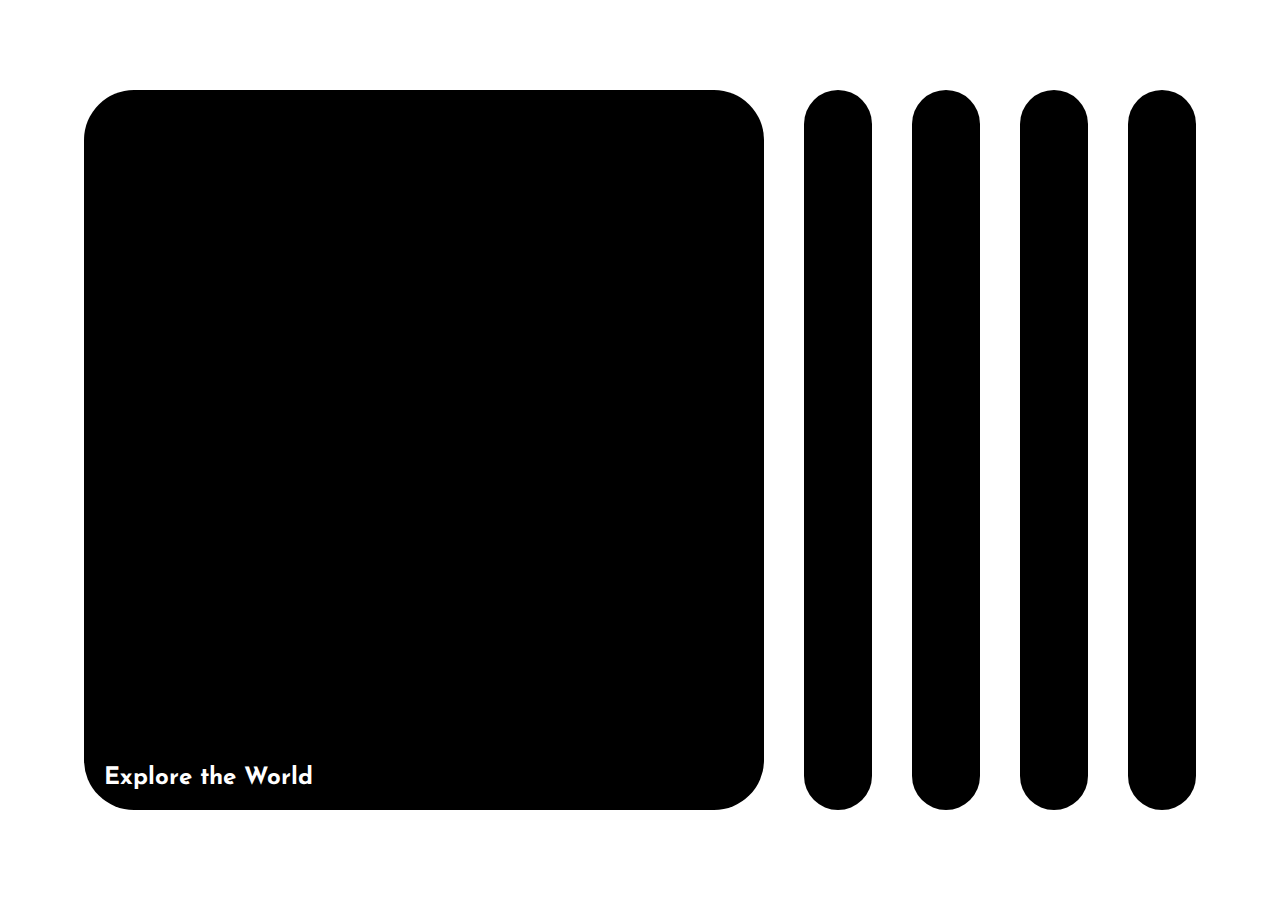
<file: ExpandingCards/index.html>
<!DOCTYPE html>
<html lang="en">
  <head>
    <meta charset="UTF-8" />
    <meta name="viewport" content="width=device-width, initial-scale=1.0" />
    <title>Expanding Cards</title>
    <link rel="stylesheet" href="style.css" />
  </head>
  <body>
    <div class="container">
      <div
        class="panel active"
        style="
          background-image: url(https://images.unsplash.com/photo-1444703686981-a3abbc4d4fe3?w=500&auto=format&fit=crop&q=60&ixlib=rb-4.0.3&ixid=M3wxMjA3fDB8MHxzZWFyY2h8MTB8fHdvcmxkfGVufDB8fDB8fHww);
        "
      >
        <h3>Explore the World</h3>
      </div>
      <div
        class="panel"
        style="
          background-image: url(https://images.unsplash.com/photo-1744125275850-822335d2f621?w=500&auto=format&fit=crop&q=60&ixlib=rb-4.0.3&ixid=M3wxMjA3fDB8MHxmZWF0dXJlZC1waG90b3MtZmVlZHwxMXx8fGVufDB8fHx8fA%3D%3D);
        "
      >
        <h3>Think And Do</h3>
      </div>
      <div
        class="panel"
        style="
          background-image: url(https://images.unsplash.com/photo-1507041957456-9c397ce39c97?w=500&auto=format&fit=crop&q=60&ixlib=rb-4.0.3&ixid=M3wxMjA3fDB8MHxzZWFyY2h8NHx8Zm9yZXN0fGVufDB8fDB8fHww);
        "
      >
        <h3>Expanding Cities</h3>
      </div>
      <div
        class="panel"
        style="
          background-image: url(https://images.unsplash.com/photo-1519501025264-65ba15a82390?w=500&auto=format&fit=crop&q=60&ixlib=rb-4.0.3&ixid=M3wxMjA3fDB8MHxzZWFyY2h8NHx8Y2l0eXxlbnwwfHwwfHx8MA%3D%3D);
        "
      >
        <h3>Expanding Cities</h3>
      </div>
      <div
        class="panel"
        style="
          background-image: url(https://plus.unsplash.com/premium_photo-1673052882181-1080542b2e02?q=80&w=1974&auto=format&fit=crop&ixlib=rb-4.0.3&ixid=M3wxMjA3fDB8MHxwaG90by1wYWdlfHx8fGVufDB8fHx8fA%3D%3D);
        "
      >
        <h3>Tasting the Taste</h3>
      </div>
    </div>
    <script src="script.js"></script>
  </body>
</html>
</file>
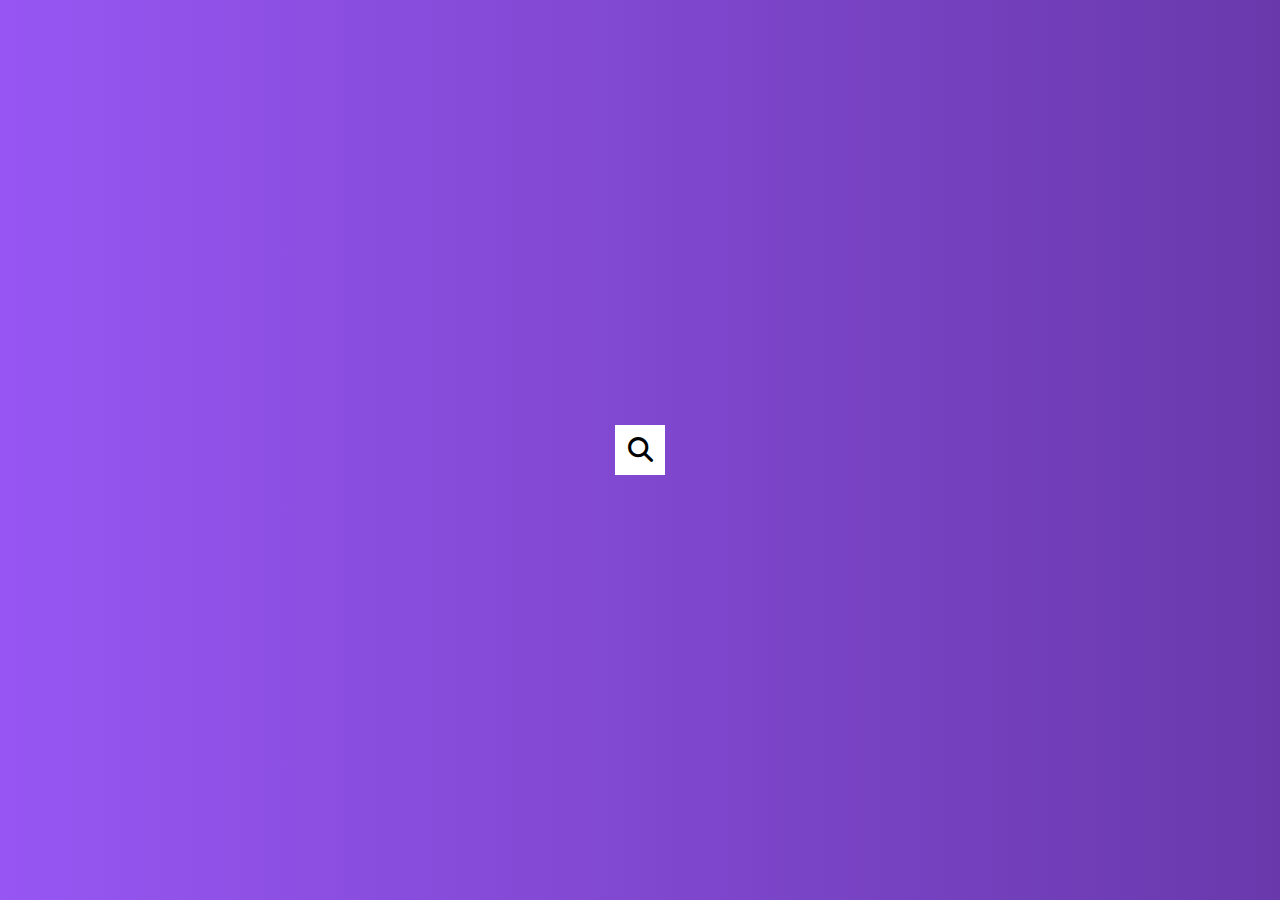
<file: HiddenSearchWidget/index.html>
<!DOCTYPE html>
<html>
  <head>
    <meta charset="UTF-8" />
    <meta name="viewport" content="width=device-width, initial-scale=1.0" />
    <title>My Page</title>
    <link rel="stylesheet" href="styles.css" />
    <link
      rel="stylesheet"
      href="https://cdnjs.cloudflare.com/ajax/libs/font-awesome/6.7.2/css/all.min.css"
      integrity="sha512-Evv84Mr4kqVGRNSgIGL/F/aIDqQb7xQ2vcrdIwxfjThSH8CSR7PBEakCr51Ck+w+/U6swU2Im1vVX0SVk9ABhg=="
      crossorigin="anonymous"
      referrerpolicy="no-referrer"
    />
  </head>
  <body>
    <div class="search">
      <input type="text" placeholder="Search..." />
      <button class="btn"><i class="fa-solid fa-magnifying-glass"></i></button>
    </div>
    <script src="script.js"></script>
  </body>
</html>
</file>
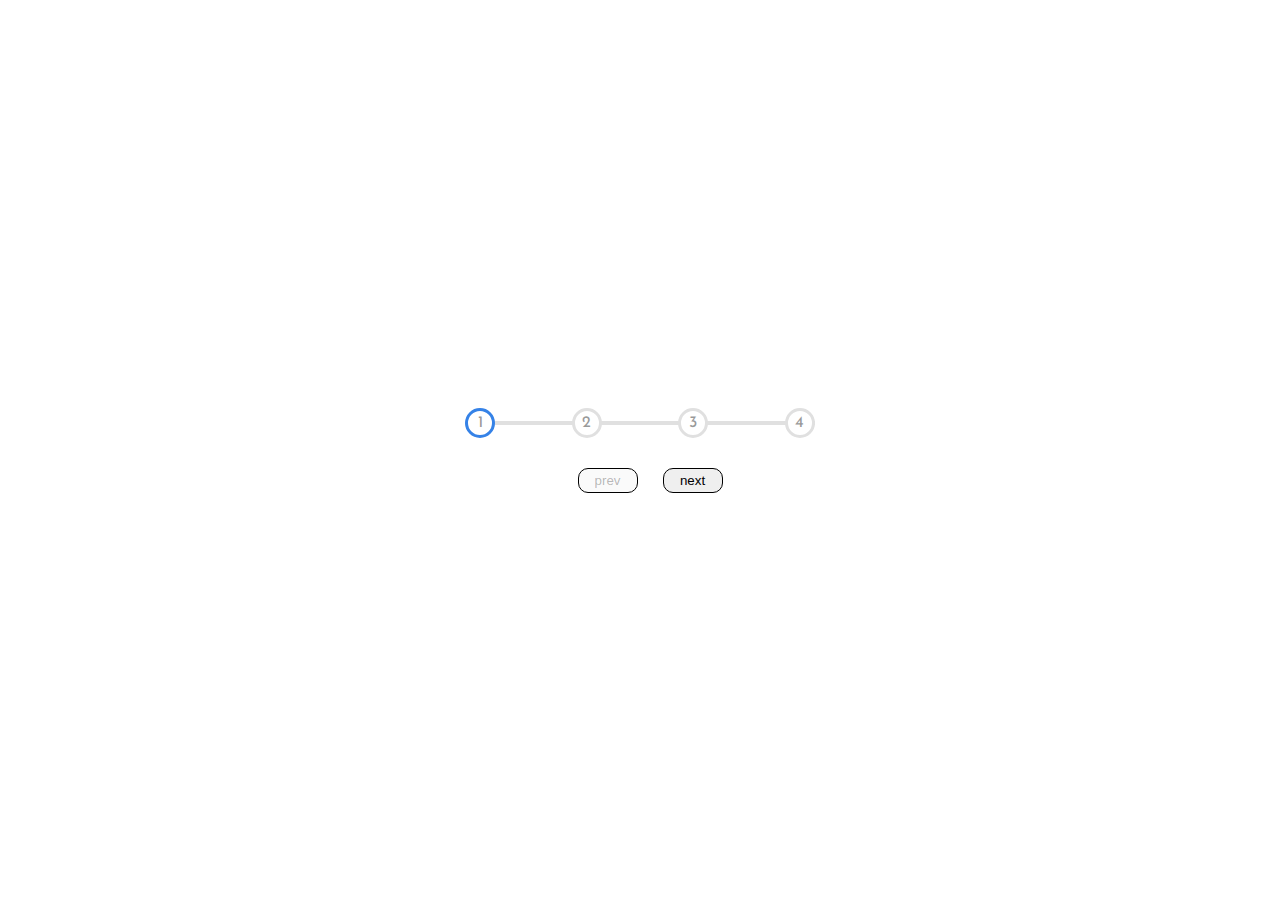
<file: ProgressBar/index.html>
<!DOCTYPE html>
<html lang="en">
  <head>
    <meta charset="UTF-8" />
    <meta name="viewport" content="width=device-width, initial-scale=1.0" />
    <title>ProgressBar</title>
    <link rel="stylesheet" href="style.css" />
  </head>
  <body>
    <div class="container">
      <div class="progress-container">
        <div class="progress"></div>
        <div class="circle active">1</div>
        <div class="circle">2</div>
        <div class="circle">3</div>
        <div class="circle">4</div>
      </div>
      <button class="btn" id="prev" disabled>prev</button>
      <button class="btn" id="next">next</button>
    </div>
    <script src="script.js"></script>
  </body>
</html>
</file>
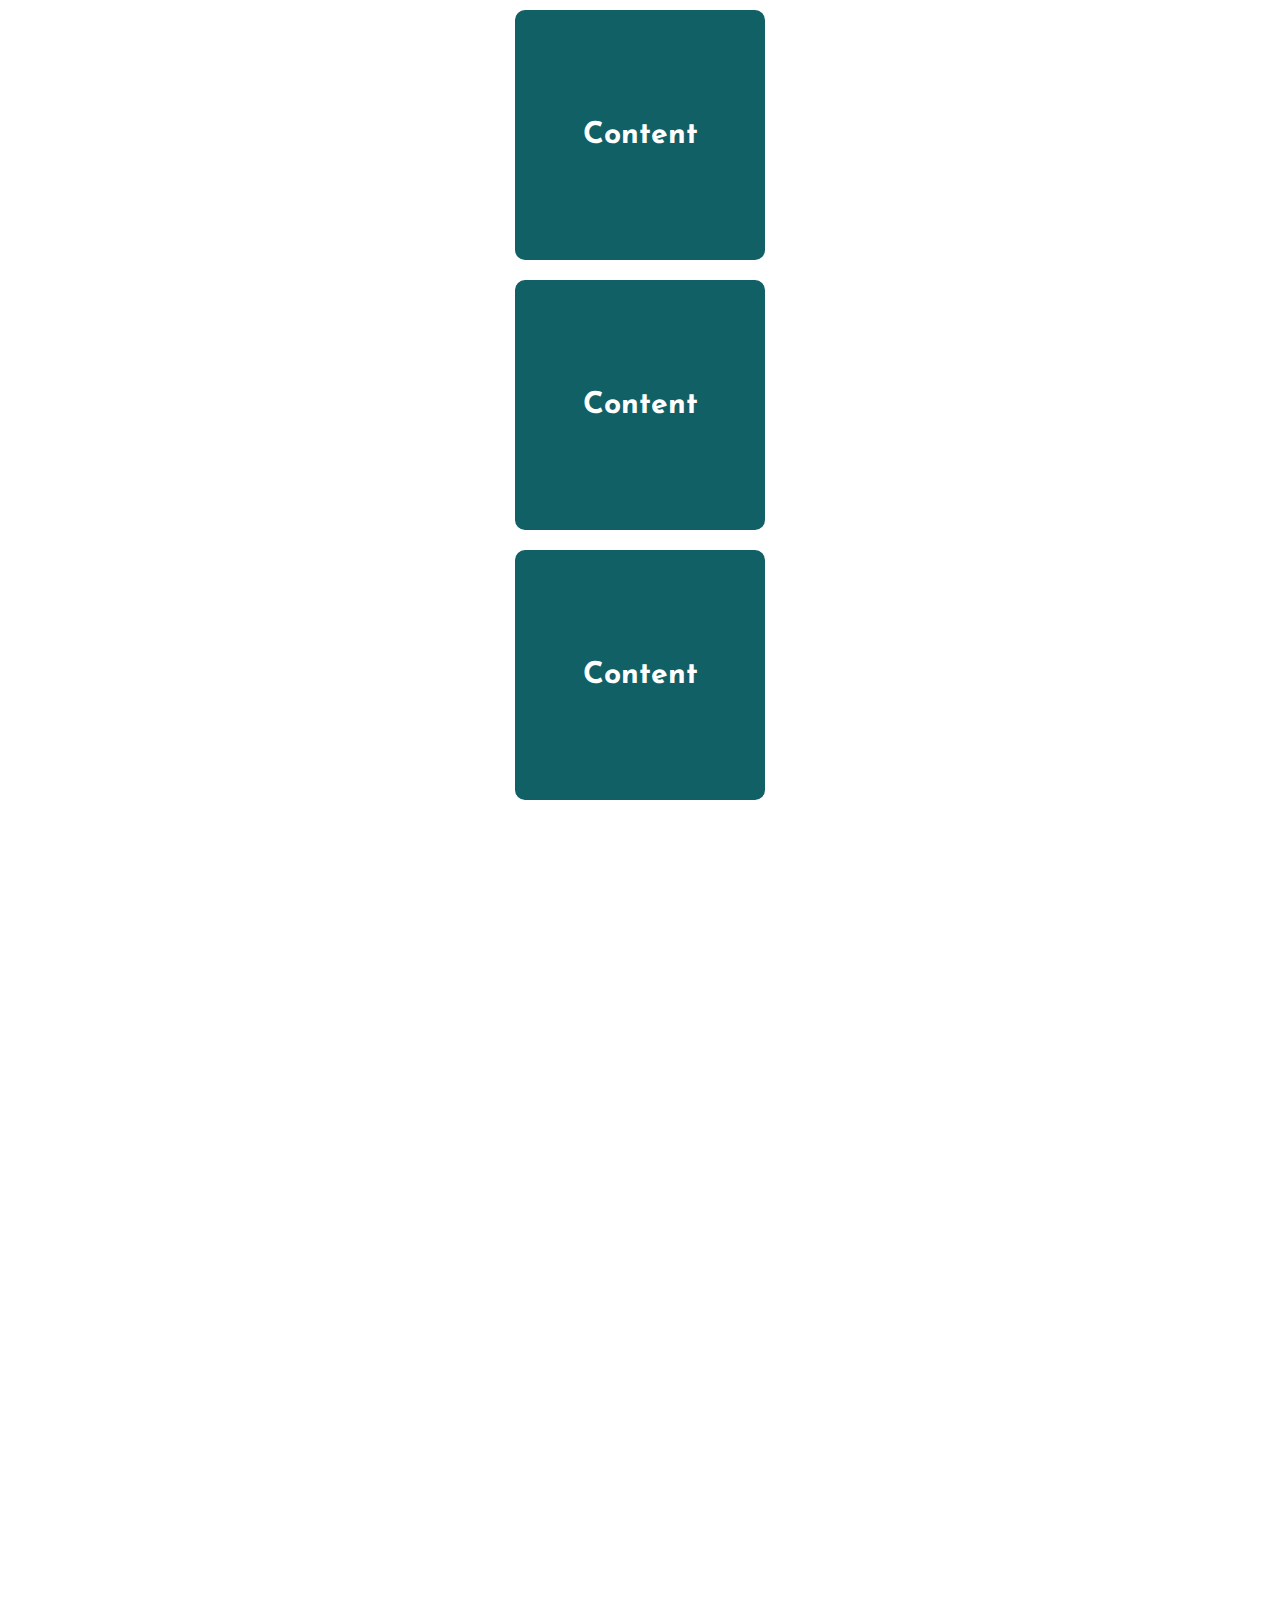
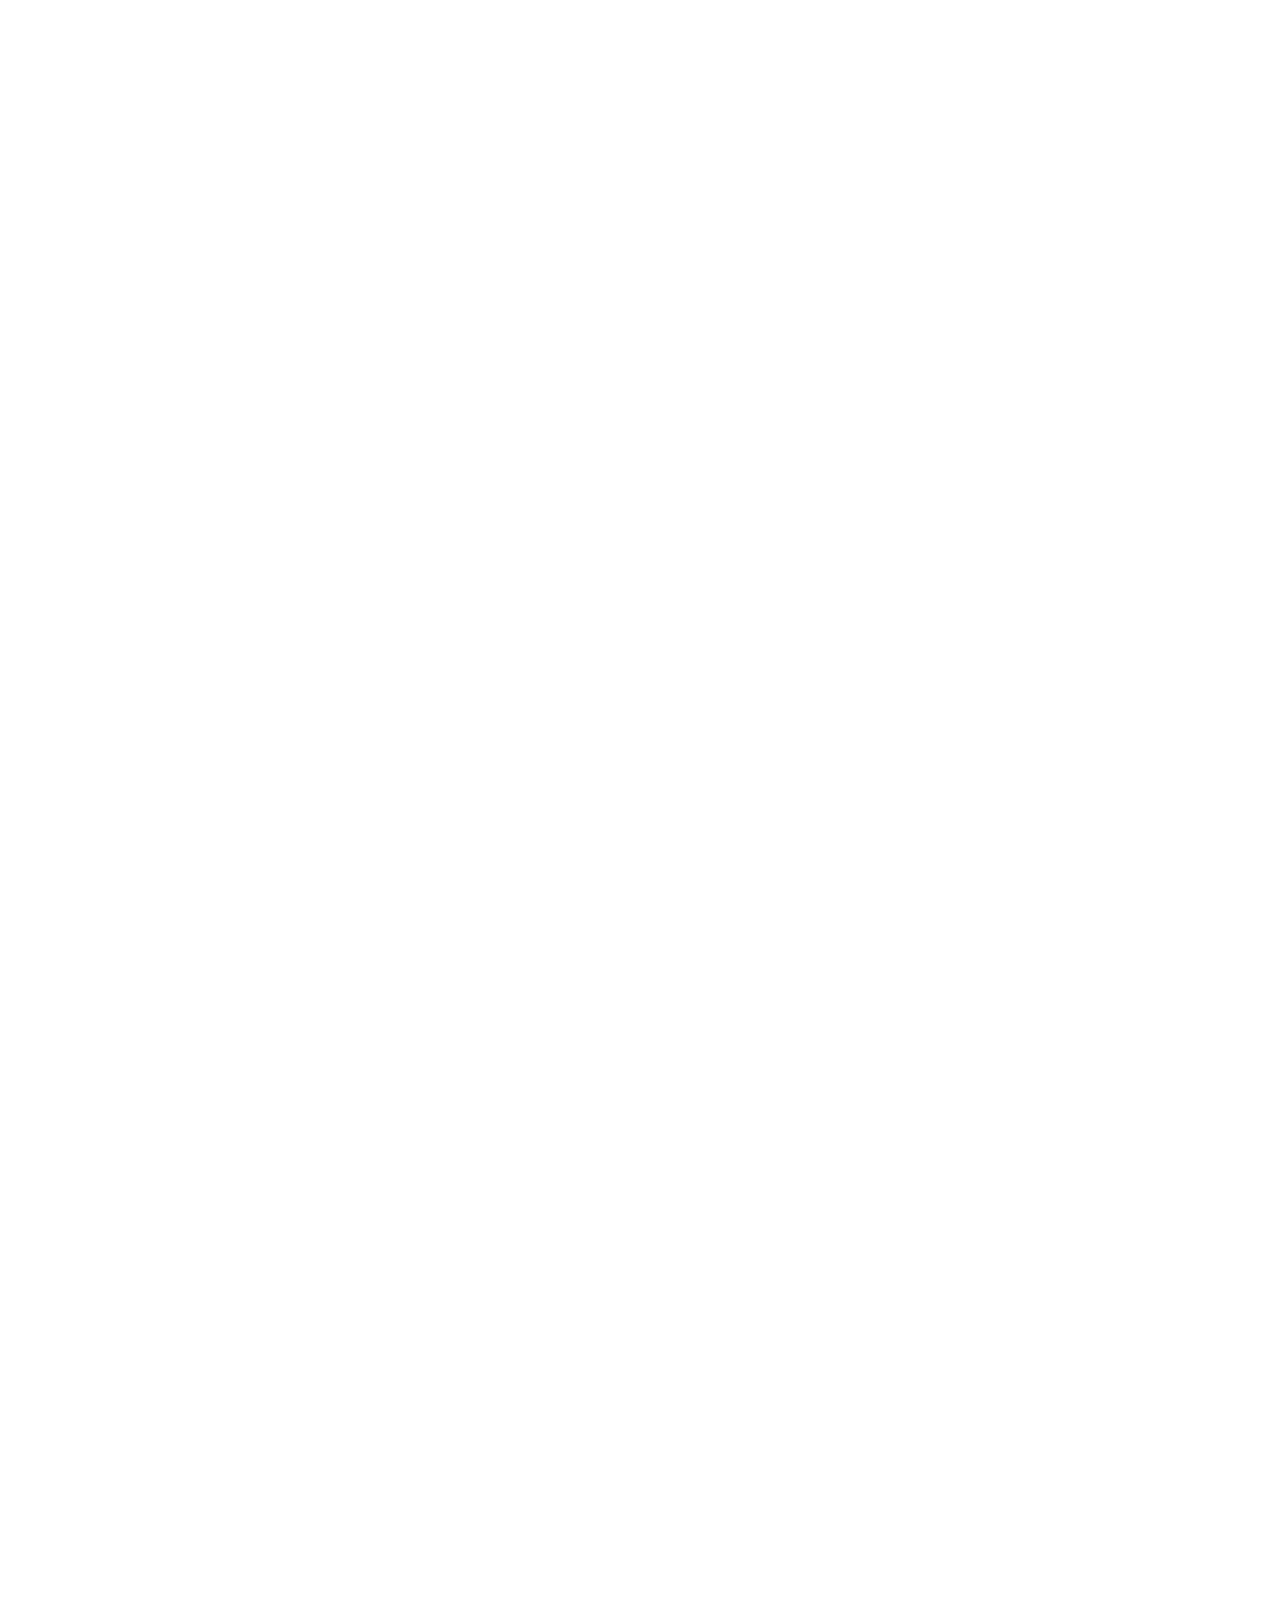
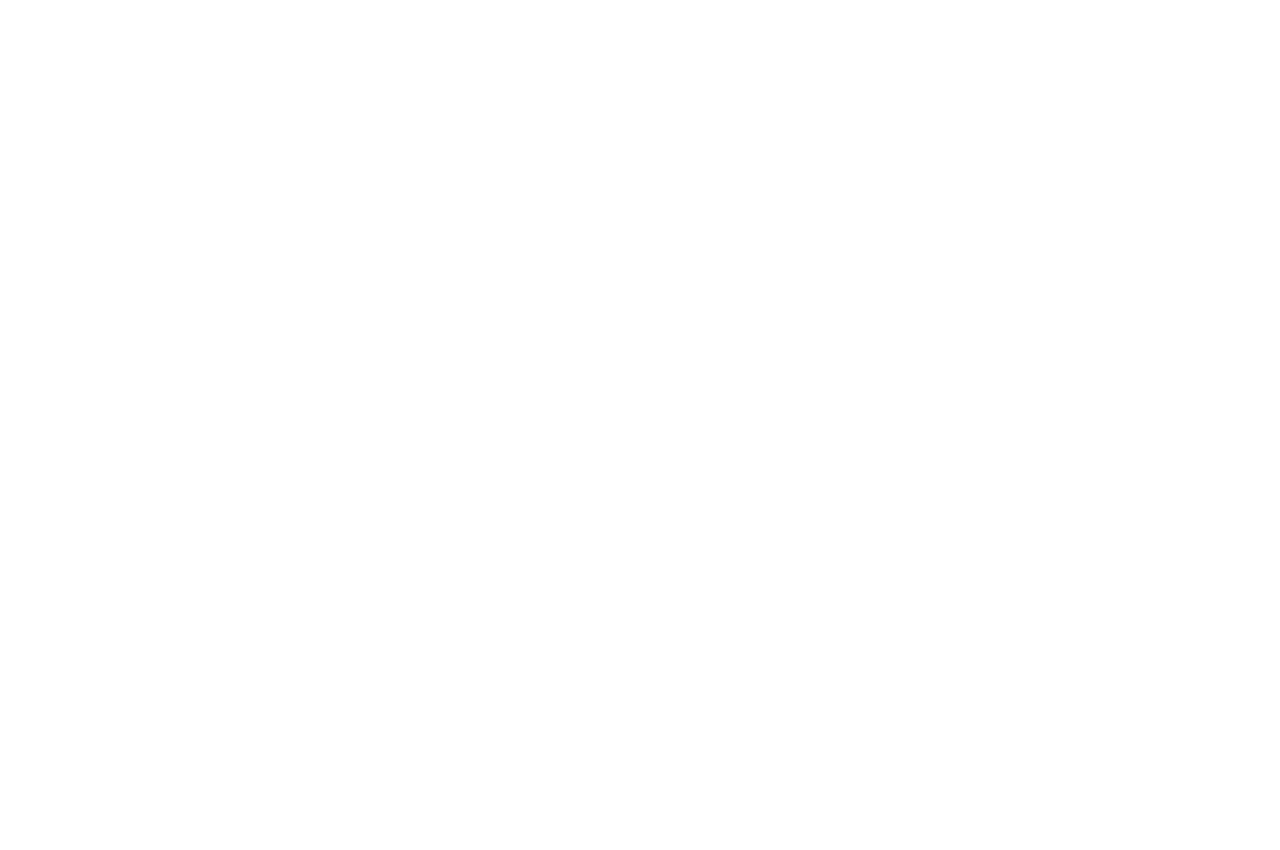
<file: ScrollingAnimation/index.html>
<!DOCTYPE html>
<html>
  <head>
    <meta charset="UTF-8" />
    <meta name="viewport" content="width=device-width, initial-scale=1.0" />
    <title>ScrollingAnimation</title>
    <link rel="stylesheet" href="styles.css" />
  </head>
  <body>
    <div class="content-box"><h2>Content</h2></div>
    <div class="content-box"><h2>Content</h2></div>
    <div class="content-box"><h2>Content</h2></div>
    <div class="content-box"><h2>Content</h2></div>
    <div class="content-box"><h2>Content</h2></div>
    <div class="content-box"><h2>Content</h2></div>
    <div class="content-box"><h2>Content</h2></div>
    <div class="content-box"><h2>Content</h2></div>
    <div class="content-box"><h2>Content</h2></div>
    <div class="content-box"><h2>Content</h2></div>
    <div class="content-box"><h2>Content</h2></div>
    <div class="content-box"><h2>Content</h2></div>
    <div class="content-box"><h2>Content</h2></div>
    <div class="content-box"><h2>Content</h2></div>
    <div class="content-box"><h2>Content</h2></div>
    <script src="script.js"></script>
  </body>
</html>
</file>
<file: ExpandingCards/style.css>
@import url("https://fonts.googleapis.com/css2?family=Josefin+Sans:ital,wght@0,100..700;1,100..700&display=swap");

* {
  box-sizing: border-box;
}

body {
  margin: 0;
  font-family: "Josefin Sans", sans-serif;
  display: flex;
  flex-direction: column;
  align-items: center;
  justify-content: center;
  height: 100vh;
  overflow: hidden;
}

.container {
  display: flex;
  width: 90vw;
}

.panel {
  flex: 0.5;
  background-color: black;
  background-repeat: no-repeat;
  background-size: cover;
  background-position: center;
  height: 80vh;
  color: white;
  cursor: pointer;
  border-radius: 50px;
  margin: 20px;
  position: relative;
  transition: flex 0.7s ease-in;
}

.panel h3 {
  position: absolute;
  left: 20px;
  bottom: 20px;
  opacity: 0;
  margin: 0;
  font-size: 24px;
}

.panel.active {
  flex: 5;
}
.panel.active h3 {
  opacity: 1;
}

@media (max-width: 480px) {
  .container {
    width: 100vw;
  }
  .panel:nth-of-type(4),
  .panel:nth-of-type(5) {
    display: none;
  }
}
</file>
<file: HiddenSearchWidget/styles.css>
@import url("https://fonts.googleapis.com/css2?family=Josefin+Sans:ital,wght@0,100..700;1,100..700&display=swap");

* {
  box-sizing: border-box;
}

body {
  margin: 0;
  font-family: "Josefin Sans", sans-serif;
  display: flex;
  align-items: center;
  justify-content: center;
  height: 100vh;
  overflow: hidden;
  background-image: linear-gradient(
    to right,
    rgb(151, 86, 243),
    rgb(105, 57, 172)
  );
}

.search {
  position: relative;
  height: 50px;
}

.btn {
  background-color: #fff;
  border: 0;
  height: 50px;
  width: 50px;
  font-size: 25px;
  transition: transform 0.4s ease;
  position: absolute;
  top: 0;
  left: 0;
  cursor: pointer;
}
.btn:focus,
input:focus {
  outline: none;
}
.search.active input {
  width: 200px;
}
.search.active .btn {
  transform: translateX(198px);
}
.search input {
  background-color: #fff;
  height: 50px;
  width: 50px;
  font-size: 18px;
  padding: 15px;
  transition: width 0.4s ease;
  border: 0;
}
</file>
<file: ProgressBar/style.css>
@import url("https://fonts.googleapis.com/css2?family=Josefin+Sans:ital,wght@0,100..700;1,100..700&display=swap");

* {
  box-sizing: border-box;
}

body {
  margin: 0;
  font-family: "Josefin Sans", sans-serif;
  display: flex;
  flex-direction: column;
  align-items: center;
  justify-content: center;
  height: 100vh;
  overflow: hidden;
}

.container {
  text-align: center;
}

.progress-container {
  display: flex;
  justify-content: space-between;
  margin-bottom: 30px;
  max-width: 100%;
  width: 350px;
  position: relative;
}
.btn {
  margin-left: 20px;
  height: 25px;
  width: 60px;
  cursor: pointer;
  border: 1px solid black;
  border-radius: 10px;
  transition: 0.2s ease-in-out;
}
.btn:hover {
  background-color: rgb(22, 117, 211);
  height: 30px;
  width: 65px;
  font-size: 15px;
  text-align: center;
  color: white;
  font-weight: bolder;
}
/*progress-bar */
.progress-container::before {
  content: "";
  background-color: #e0e0e0;
  height: 4px;
  width: 100%;
  z-index: -1;
  position: absolute;
  transform: translateY(-50%);
  top: 50%;
  left: 0;
}
.progress {
  background-color: rgb(53, 130, 231);
  height: 4px;
  width: 0%;
  z-index: -1;
  position: absolute;
  top: 50%;
  left: 0;
  transform: translateY(-50%);
  transition: 0.4s ease;
}
/* circle */
.circle {
  border: 3px solid #e0e0e0;
  width: 30px;
  height: 30px;
  border-radius: 50%;
  display: flex;
  align-items: center;
  justify-content: center;
  background-color: white;
  color: #999;
  transition: 0.4s ease;
}

.circle.active {
  border-color: rgb(53, 130, 231);
}
</file>
<file: ScrollingAnimation/styles.css>
@import url("https://fonts.googleapis.com/css2?family=Josefin+Sans:ital,wght@0,100..700;1,100..700&display=swap");

* {
  box-sizing: border-box;
}

body {
  margin: 0;
  font-family: "Josefin Sans", sans-serif;
  display: flex;
  flex-direction: column;
  align-items: center;
  justify-content: center;
  overflow-x: hidden;
  width: 100vw;
}

.content-box {
  background-color: rgb(16, 96, 102);
  color: white;
  height: 250px;
  width: 250px;
  display: flex;
  align-items: center;
  justify-content: center;
  margin: 10px;
  transform: translateX(500%);
  transition: transform 0.6s ease;
  border-radius: 10px;
}

.content-box:nth-of-type(even) {
  transform: translateX(-500%);
}
.content-box.show {
  transform: translateX(0);
}
/* choose every even content box and make its initial position to be left */

.content-box h2 {
  font-size: 30px;
  margin: 10px;
}
</file>
